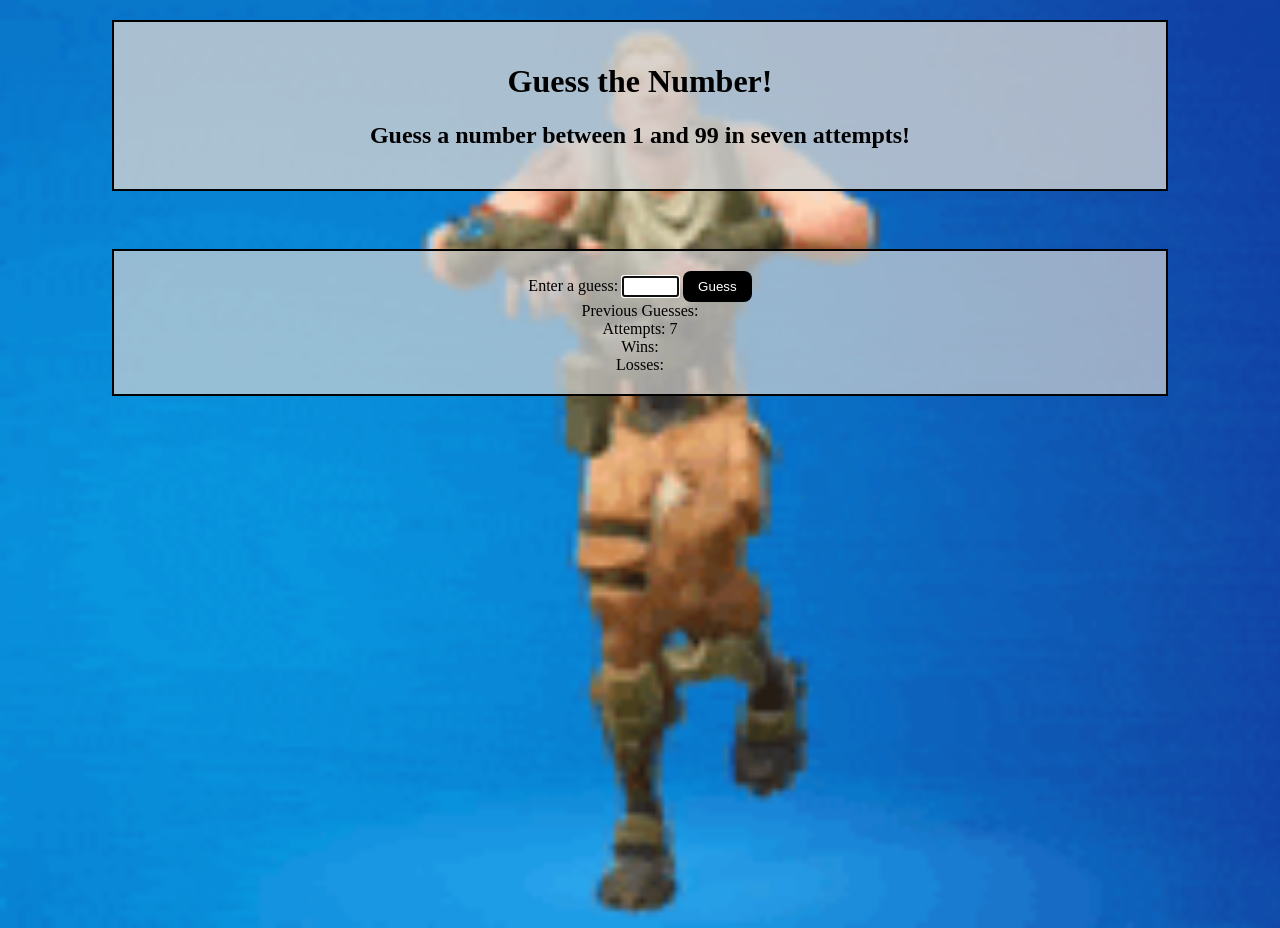
<file: guess_number/index.html>
<!DOCTYPE html>
<html>

<head>
    <title> Guess a Number </title>
    <meta charset="utf-8">
    <link rel="stylesheet" href="css/styles.css">
</head>

<body>

    <header>
        <h1>Guess the Number!</h1>
        <h2>Guess a number between 1 and 99 in seven attempts!</h2>
    </header>
    <br>
    <div id="main">
        <div id="sec1"> Enter a guess:
            <input type="text" id="playerGuess" size="5">
            <button id="guessBtn"> Guess </button> <br>
        </div>
        <button id="resetBtn"> Reset </button>
        <div id="feedback"></div>
        <div> Previous Guesses:
            <span id="guesses"></span>
        </div>
        <div> Attempts:
            <span id="attempts"></span>
        </div>
        <div>Wins:
            <span id="wins"></span>
        </div>
        <div> Losses:
            <span id="losses"></span>
        </div>
    </div>
    <script src="js/script.js"></script>

</body>

</html>
</file>
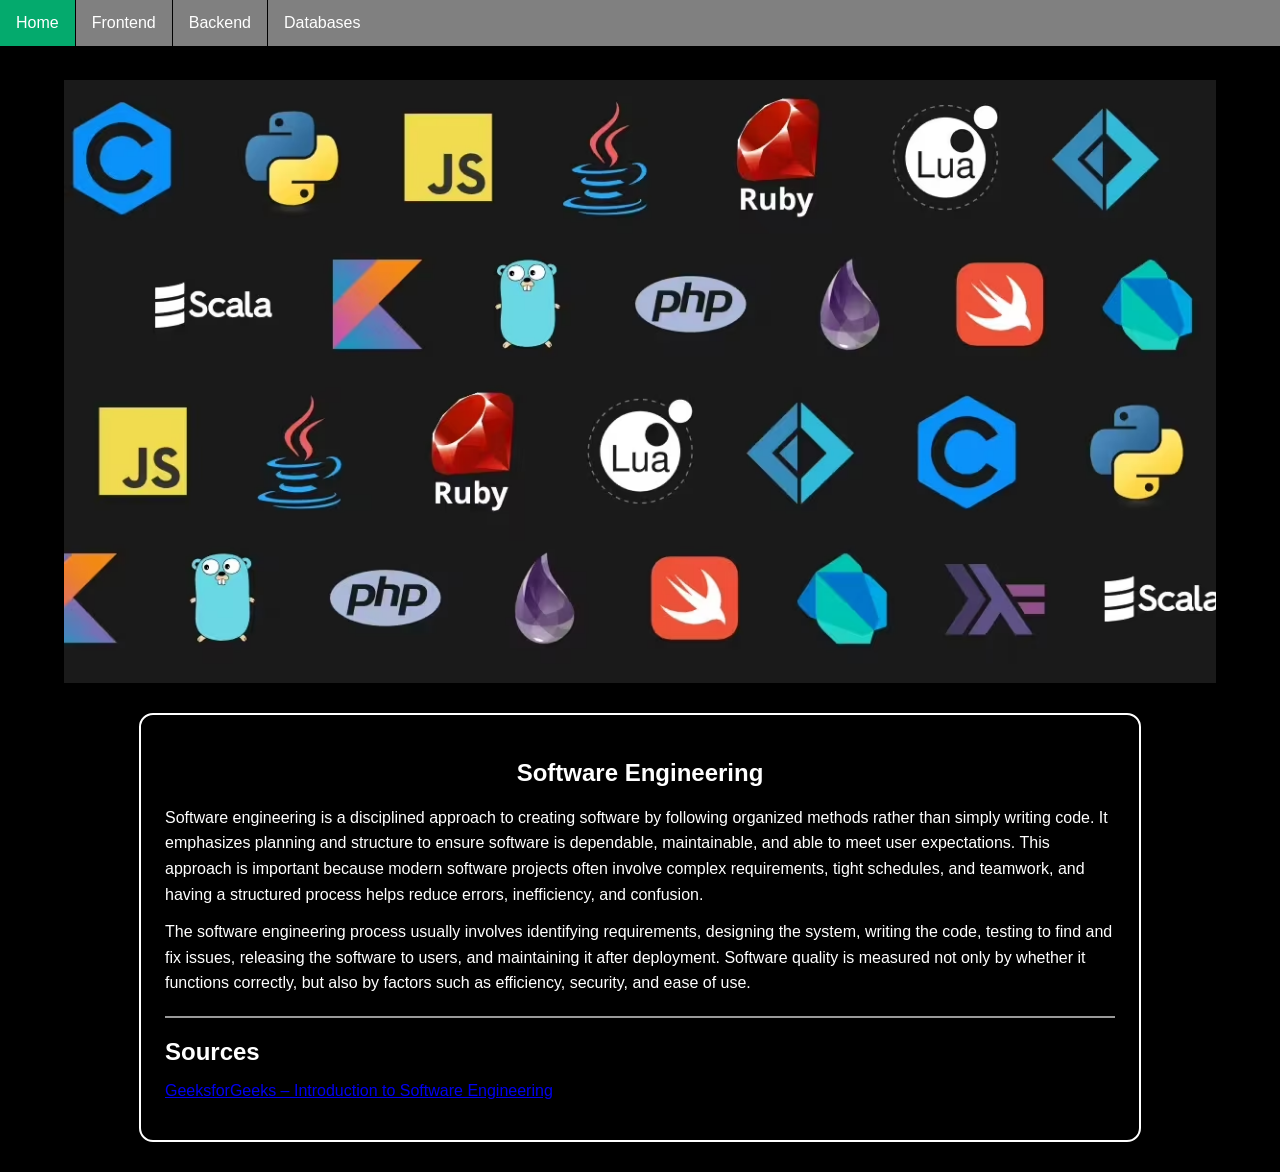
<file: Hw1/index.html>
<!DOCTYPE html>
<html lang="en">

<head>
    <meta charset="UTF-8">
    <meta name="viewport" content="width=device-width, initial-scale=1.0">
    <title>Hw1: Html&CSS </title>
    <link rel="stylesheet" href="myStyle.css">
</head>

<body>
    <ul >
        <li><a class="active" href="index.html">Home</a></li>
        <li><a  href="history.html">Frontend</a></li>
        <li><a  href="page2.html">Backend</a></li>
        <li><a  href="page3.html">Databases</a></li>
    </ul>

    <img id="Image1" src="img/homeImg.avif" alt="home image">

    <section class="content-card" id="swe-overview">
        <h1 class="page-title">Software Engineering</h1>
      
        <p>
          Software engineering is a disciplined approach to creating software by following organized methods rather than
          simply writing code. It emphasizes planning and structure to ensure software is dependable, maintainable, and able
          to meet user expectations. This approach is important because modern software projects often involve complex
          requirements, tight schedules, and teamwork, and having a structured process helps reduce errors, inefficiency,
          and confusion.
        </p>
      
        <p>
          The software engineering process usually involves identifying requirements, designing the system, writing the code,
          testing to find and fix issues, releasing the software to users, and maintaining it after deployment. Software
          quality is measured not only by whether it functions correctly, but also by factors such as efficiency, security,
          and ease of use.
        </p>
      
        <hr class="divider">
      
        <h2>Sources</h2>
        <p>
          <a href="https://www.geeksforgeeks.org/software-engineering/software-engineering-introduction-to-software-engineering/"
             target="_blank" rel="noopener">
            GeeksforGeeks – Introduction to Software Engineering
          </a>
        </p>
      </section>
      
    
    

</body>
    

</html>
</file>
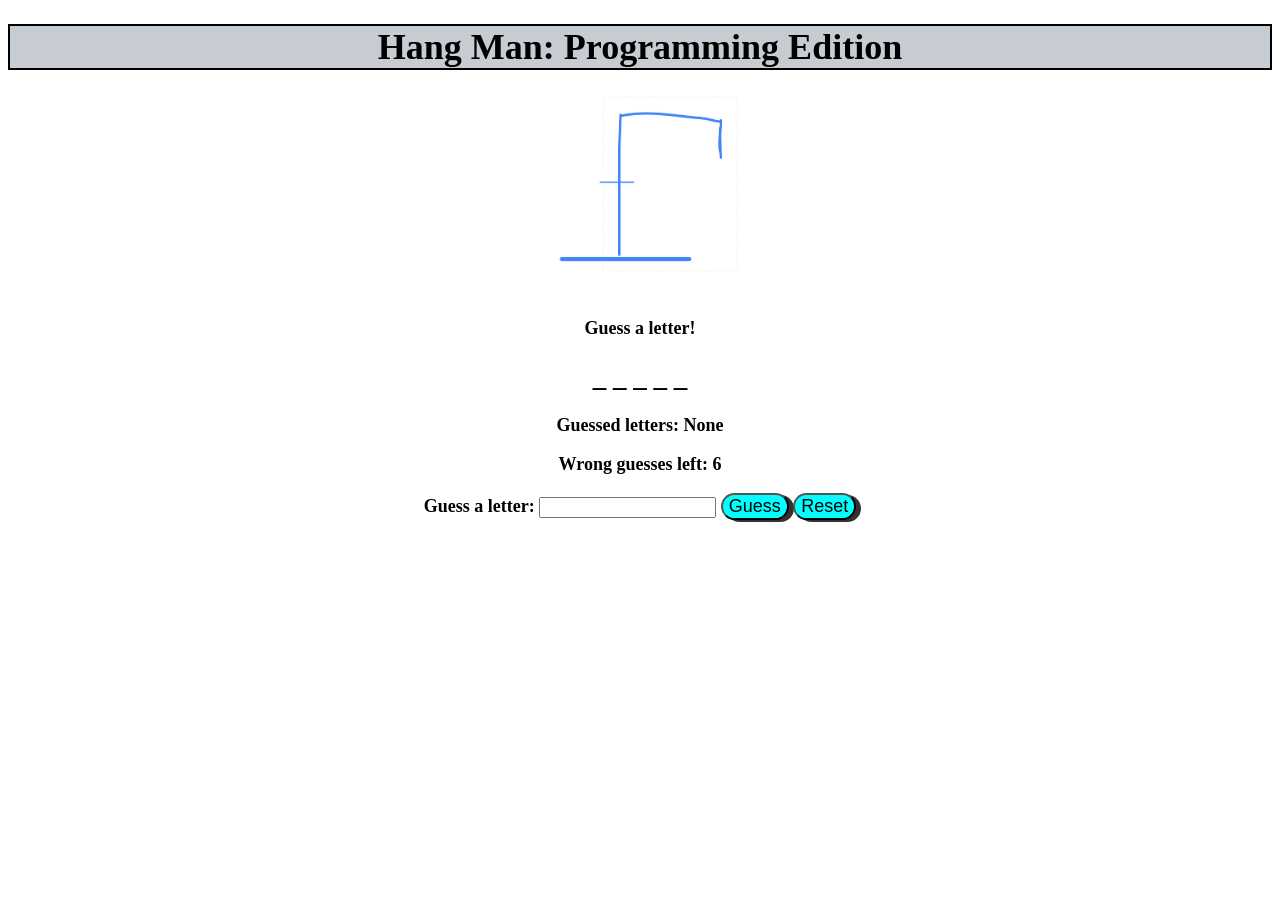
<file: Hw2/index.html>
<!DOCTYPE html>
<html lang="en">

<head>
    <meta charset="UTF-8">
    <meta name="viewport" content="width=device-width, initial-scale=1.0">
    <title>HW2: Javascript</title>
    <link rel="stylesheet" href="css/styles.css">
    <script src="js/index.js" defer></script>
</head>

<body>
    <body>
        <h1>Hang Man: Programming Edition</h1>
      
        <img id="hangmanImg" src="img/hangMan.jpg" alt="Hangman stage">
      
        <p id="statusMsg">Type a letter and press Guess.</p>
      
        <h2 id="wordDisplay">_ _ _ _</h2>
      
        <p>Guessed letters: <span id="guessedLetters">None</span></p>
        <p>Wrong guesses left: <span id="triesLeft">6</span></p>
      
        <label for="letterInput">Guess a letter:</label>
        <input id="letterInput" type="text" maxlength="1" autocomplete="off">
      
        <button id="guessbtn" type="button">Guess</button>
        <button id="resetbtn" type="button">Reset</button>
      
        <script src="js/index.js" defer></script>
      </body>



</body>

</html>
</file>
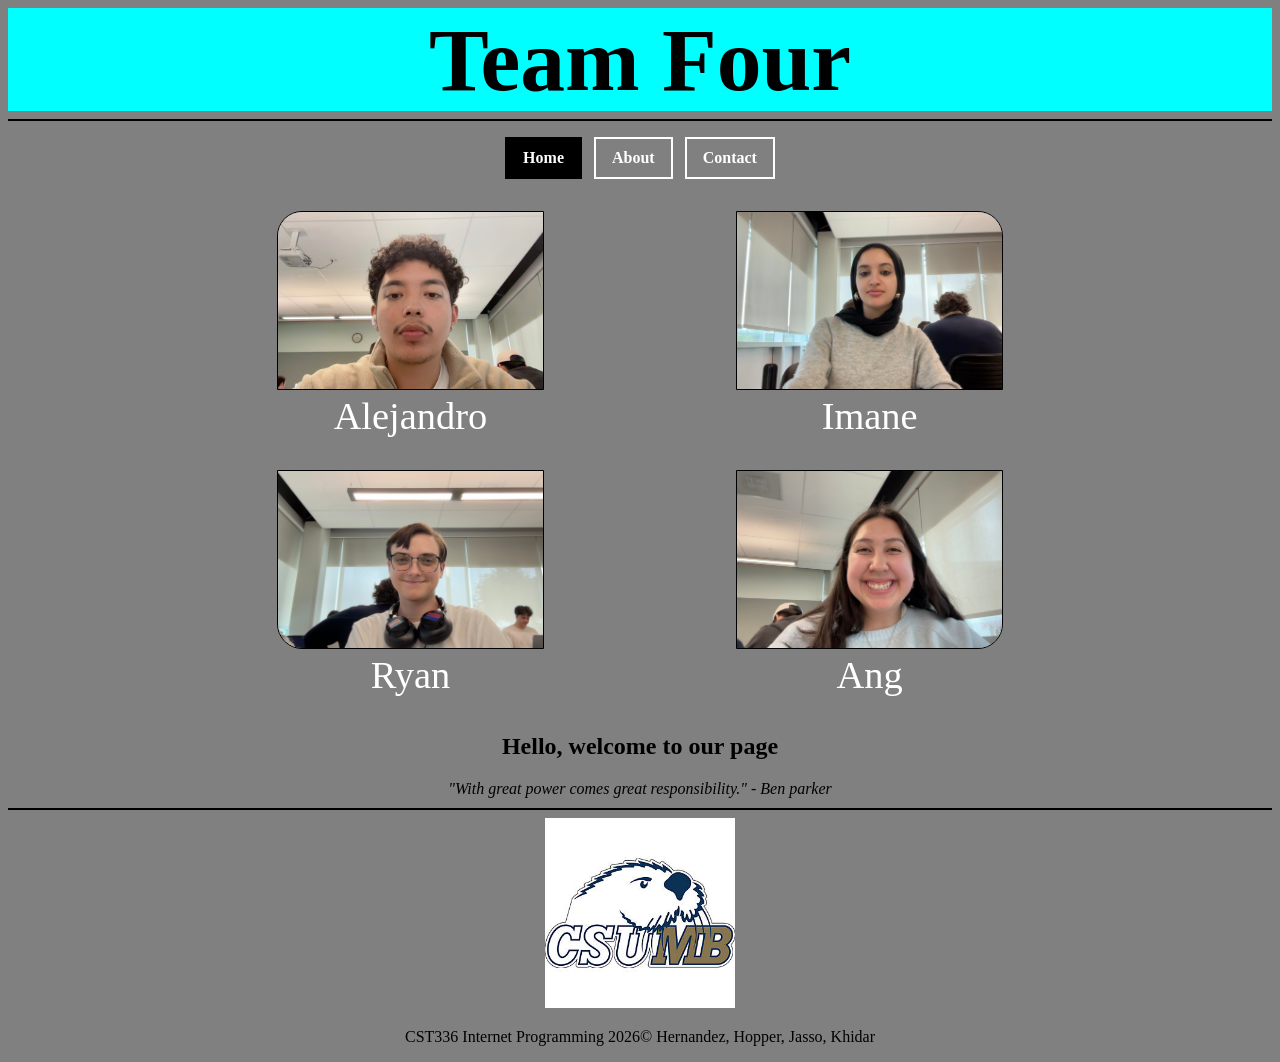
<file: lab1/index.html>
<!DOCTYPE html>
<html lang="en">

 <link rel="stylesheet" href="style.css">


<head>
    <meta charset="UTF-8">
    <meta name="viewport" content="width=device-width, initial-scale=1.0">
    <title>Lab 1: Team portfolio</title>
</head>

<body>
    <h1> Team Four </h1>
    <hr class="solid" color="black">
    <nav class="nav">
        <a class="pages active" href="index.html">Home</a>
        <a class="pages" href="about.html">About</a>
        <a class="pages" href="contact.html">Contact</a>
    </nav>
    <div class="rows">
        <figure class="FaceFigure">
            <img id="ale" class="pictures" src="img/pic1.jpg"> <br>
            <figcaption class="names">
                Alejandro
            </figcaption>
        </figure>
        <figure class="FaceFigure">
            <img id="imane" class="pictures" src="img/pic2.jpg"> <br>
            <figcaption class="names">
                Imane
            </figcaption>
        </figure>
    </div>

    <div class="rows">
        <figure class="FaceFigure">
            <img id="ryan" class="pictures" src="img/pic3.jpg"> <br>
            <figcaption class="names">
                Ryan
            </figcaption>
        </figure>
        <figure class="FaceFigure">
            <img id="ang" class="pictures" src="img/pic4.jpg"> <br>
            <figcaption class="names">
                Ang
            </figcaption>
        </figure>
    </div>

    <div class="welcome">
        <h2>Hello, welcome to our page</h2>
        <blockquote>
            "With great power comes great responsibility." - Ben parker
        </blockquote>
    </div>


    <hr class="solid" color="black">
    <footer>
        <img id="logo" src="img/csumb.jpeg">
        <p>CST336 Internet Programming 2026© Hernandez, Hopper, Jasso, Khidar</p>



    </footer>



</body>

</html>
</file>
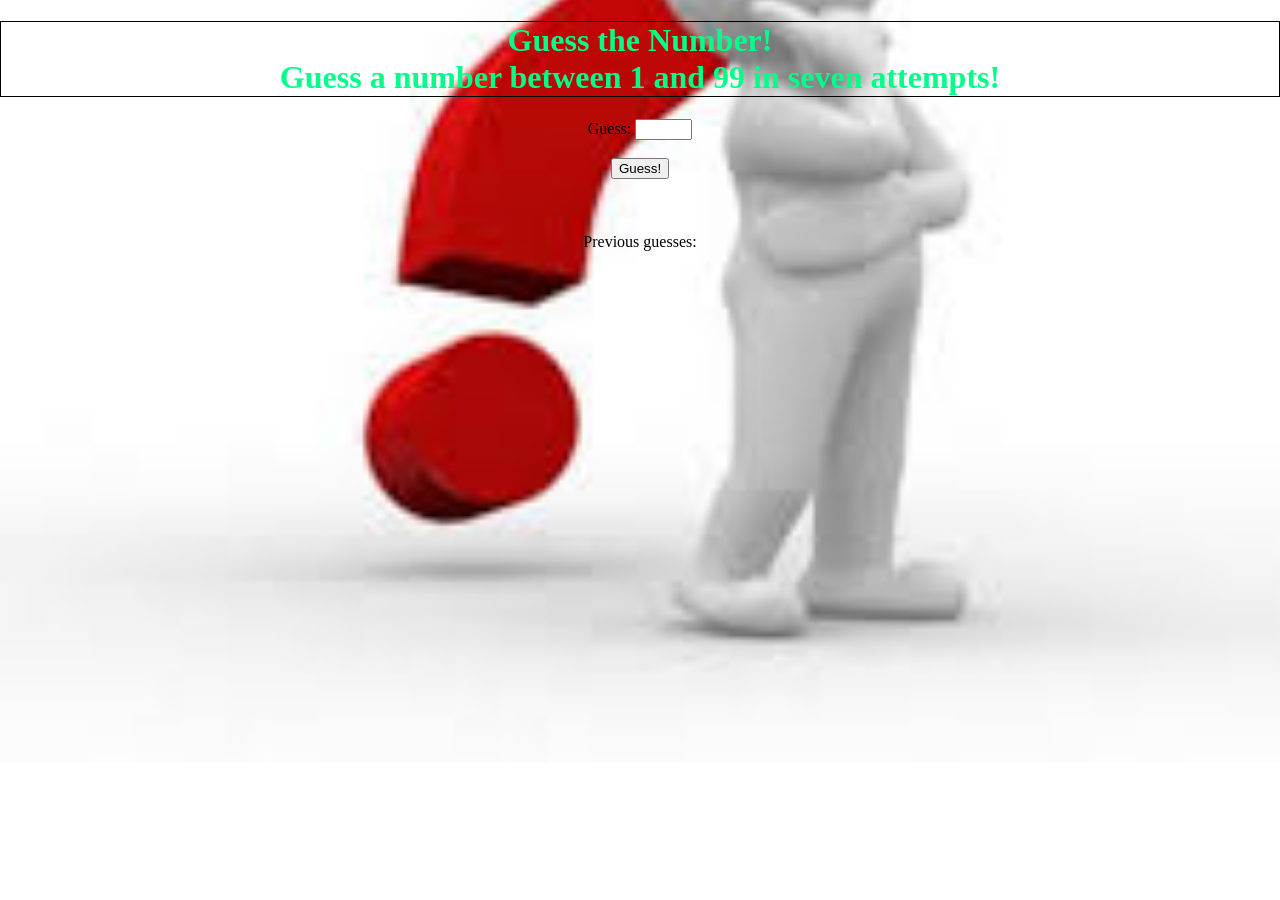
<file: lab2/index.html>
<!DOCTYPE html>
<html lang="en">

<head>
    <meta charset="UTF-8">
    <meta name="viewport" content="width=device-width, initial-scale=1.0">
    <title>Lab2:Guess the Number</title>
    <link rel="stylesheet" href="mystyle.css">
    <script src="js/script.js" defer>
    </script>
</head>

<body>
    <header>
        <h1>Guess the Number!

            <br>
            Guess a number between 1 and 99 in seven attempts!

        </h1>
    </header>

    Guess:

    <input id="userGuess" type="text" size="5">

    <br>
    <br>
    <button id="guessBtn"> Guess!</button>
    <br>
    <br>

    <div id="message"></div>

    <br>
    <br>



    Previous guesses:
    <div id="userGuesses"></div>
</body>

</html>
</file>
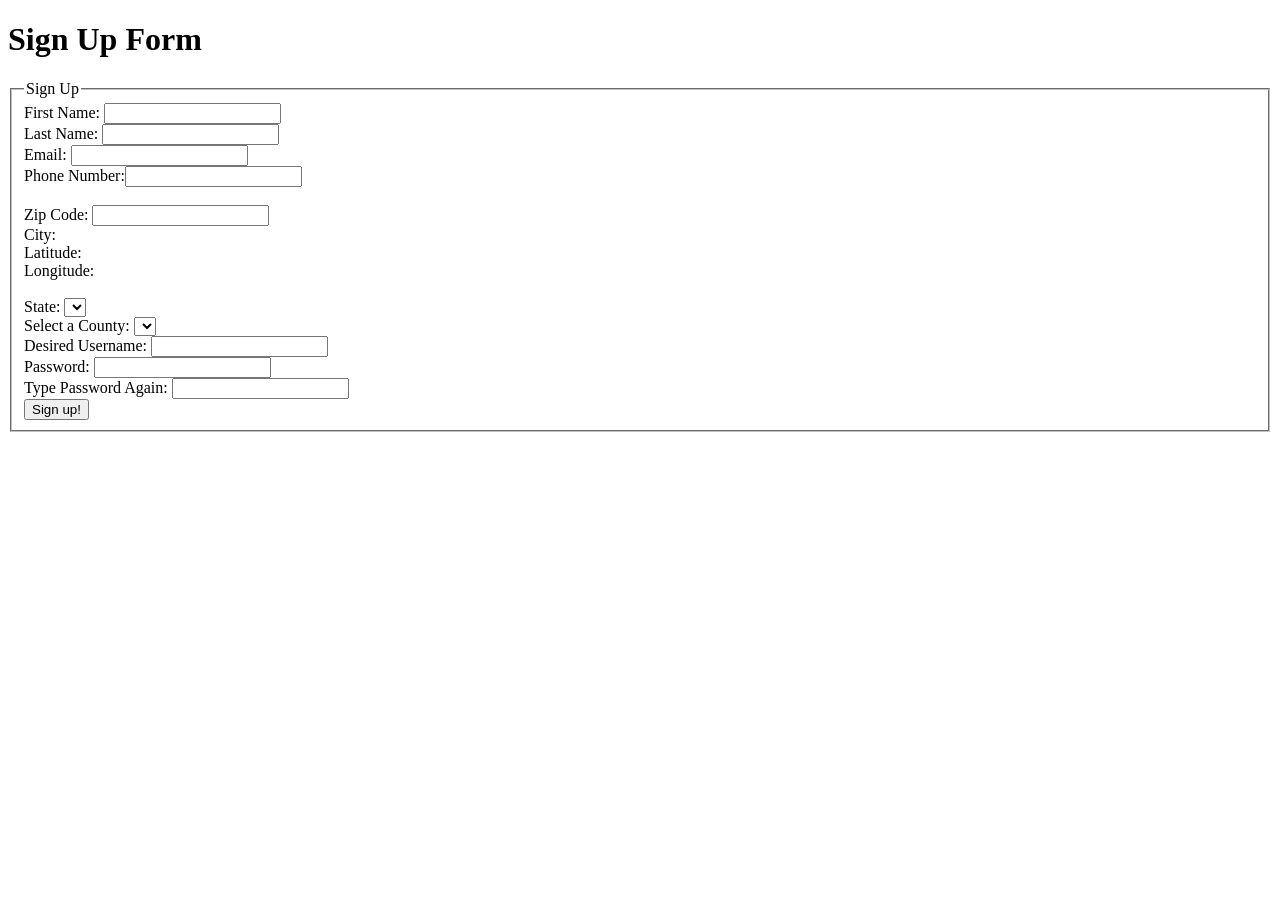
<file: Lab4/index.html>
<!DOCTYPE html>
<html lang="en">

<head>
    <meta charset="UTF-8">
    <meta name="viewport" content="width=device-width, initial-scale=1.0">
    <title>Lab 4: Sign up Form</title>
</head>

<body>
    <h1> Sign Up Form </h1>

    <fieldset>
        <legend>Sign Up</legend>
        First Name: <input type="text"><br>
        Last Name: <input type="text"><br>
        Email: <input type="text"><br>
        Phone Number:<input type="text"><br><br>
        Zip Code: <input id="zipCode" type="text"><br>
        City: <span id="city"></span>
        <br>
        Latitude: <span id="Lat"></span>
        <br>
        Longitude: <span id="Long"></span>
        <br><br>
        State: <select id="state"></select><br>
        Select a County: <select id="county"></select><br>

        Desired Username: <input id="name" type="text"> <span style="color: red;" id="errorUser"></span><br>
        Password: <input id="passW" type="password"> <span id="sugg"></span><br>
        Type Password Again: <input type="password"><br>
        <input type="submit" value="Sign up!">
    </fieldset>

    <script src="js/script.js"></script>
</body>

</html>
</file>
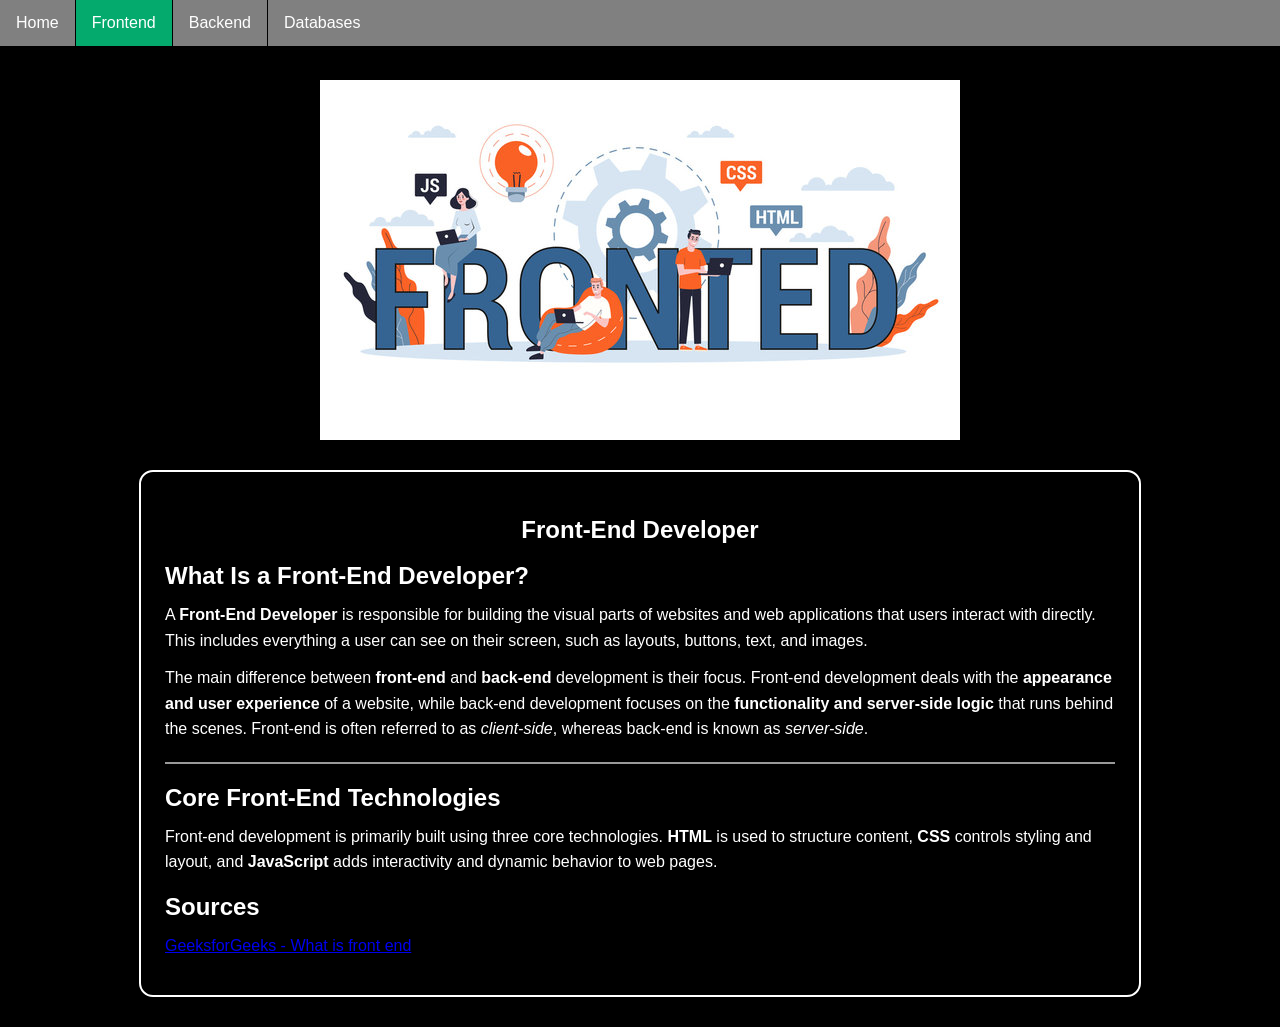
<file: Hw1/history.html>
<!DOCTYPE html>
<html lang="en">

<head>
    <meta charset="UTF-8">
    <meta name="viewport" content="width=device-width, initial-scale=1.0">
    <title>page1</title>
    <link rel="stylesheet" href="myStyle.css">
</head>

<body>
    <ul>
        <li><a href="index.html">Home</a></li>
        <li><a class="active" href="history.html">Frontend</a></li>
        <li><a href="page2.html">Backend</a></li>
        <li><a href="page3.html">Databases</a></li>
    </ul>

    <img id="image2" src="img/pic2.jpg" alt="FrontendP">


    <section class="content-card" id="frontend-overview">
        <h1 class="page-title">Front-End Developer</h1>
      
        <h2>What Is a Front-End Developer?</h2>
        <p>
          A <strong>Front-End Developer</strong> is responsible for building the visual parts of websites and web
          applications that users interact with directly. This includes everything a user can see on their screen,
          such as layouts, buttons, text, and images.
        </p>
      
        <p>
          The main difference between <strong>front-end</strong> and <strong>back-end</strong> development is their
          focus. Front-end development deals with the <strong>appearance and user experience</strong> of a website,
          while back-end development focuses on the <strong>functionality and server-side logic</strong> that runs
          behind the scenes. Front-end is often referred to as <em>client-side</em>, whereas back-end is known as
          <em>server-side</em>.
        </p>
      
        <hr class="divider">
      
        <h2>Core Front-End Technologies</h2>
        <p>
          Front-end development is primarily built using three core technologies.
          <strong>HTML</strong> is used to structure content,
          <strong>CSS</strong> controls styling and layout, and
          <strong>JavaScript</strong> adds interactivity and dynamic behavior to web pages.
        </p>
        <h2>Sources</h2>
        <p>
          <a href="https://www.w3schools.com/whatis/whatis_frontenddev.asp"
             target="_blank" rel="noopener">
            GeeksforGeeks - What is front end
          </a>
        </p>
      </section>
      


</body>

</html>
</file>
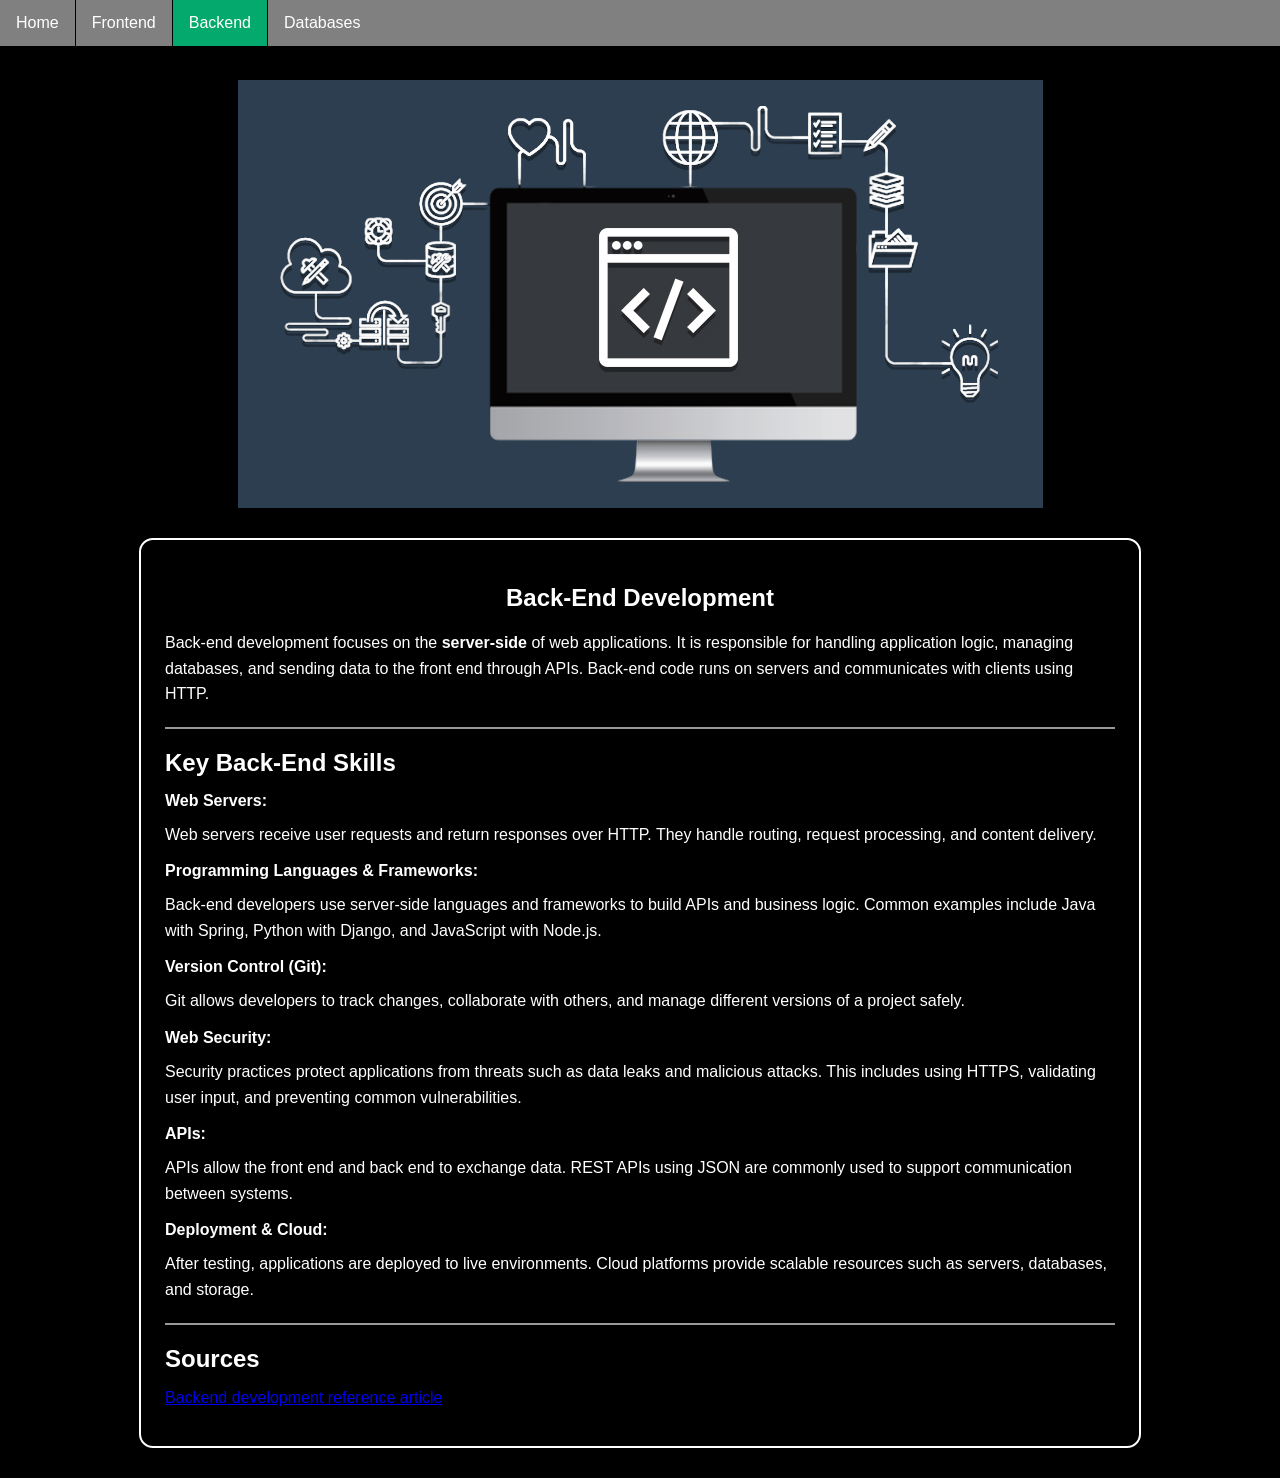
<file: Hw1/page2.html>
<!DOCTYPE html>
<html lang="en">

<head>
    <meta charset="UTF-8">
    <meta name="viewport" content="width=device-width, initial-scale=1.0">
    <title>Document</title>
    <link rel="stylesheet" href="myStyle.css">
</head>

<body>
    <ul>
        <li><a href="index.html">Home</a></li>
        <li><a href="history.html">Frontend</a></li>
        <li><a class="active" href="page2.html">Backend</a></li>
        <li><a href="page3.html">Databases</a></li>
    </ul>

    <img id="Image3" src="img/pic3.jpg" alt="BackendP">
    <section class="content-card" id="backend-overview">
        <h1 class="page-title">Back-End Development</h1>

        <p>
            Back-end development focuses on the <strong>server-side</strong> of web applications. It is responsible
            for handling application logic, managing databases, and sending data to the front end through APIs.
            Back-end code runs on servers and communicates with clients using HTTP.
        </p>

        <hr class="divider">

        <h2>Key Back-End Skills</h2>

        <div class="skill-block">
            <strong>Web Servers:</strong>
            <p>
                Web servers receive user requests and return responses over HTTP. They handle routing,
                request processing, and content delivery.
            </p>
        </div>

        <div class="skill-block">
            <strong>Programming Languages & Frameworks:</strong>
            <p>
                Back-end developers use server-side languages and frameworks to build APIs and business logic.
                Common examples include Java with Spring, Python with Django, and JavaScript with Node.js.
            </p>
        </div>

        <div class="skill-block">
            <strong>Version Control (Git):</strong>
            <p>
                Git allows developers to track changes, collaborate with others, and manage different versions
                of a project safely.
            </p>
        </div>

        <div class="skill-block">
            <strong>Web Security:</strong>
            <p>
                Security practices protect applications from threats such as data leaks and malicious attacks.
                This includes using HTTPS, validating user input, and preventing common vulnerabilities.
            </p>
        </div>

        <div class="skill-block">
            <strong>APIs:</strong>
            <p>
                APIs allow the front end and back end to exchange data. REST APIs using JSON are commonly used
                to support communication between systems.
            </p>
        </div>

        <div class="skill-block">
            <strong>Deployment & Cloud:</strong>
            <p>
                After testing, applications are deployed to live environments. Cloud platforms provide
                scalable resources such as servers, databases, and storage.
            </p>
        </div>

        <hr class="divider">

        <h2>Sources</h2>
        <p>
            <a href="https://www.geeksforgeeks.org/blogs/backend-development/" target="_blank" rel="noopener">
                Backend development reference article
            </a>
        </p>
    </section>



</body>

</html>
</file>
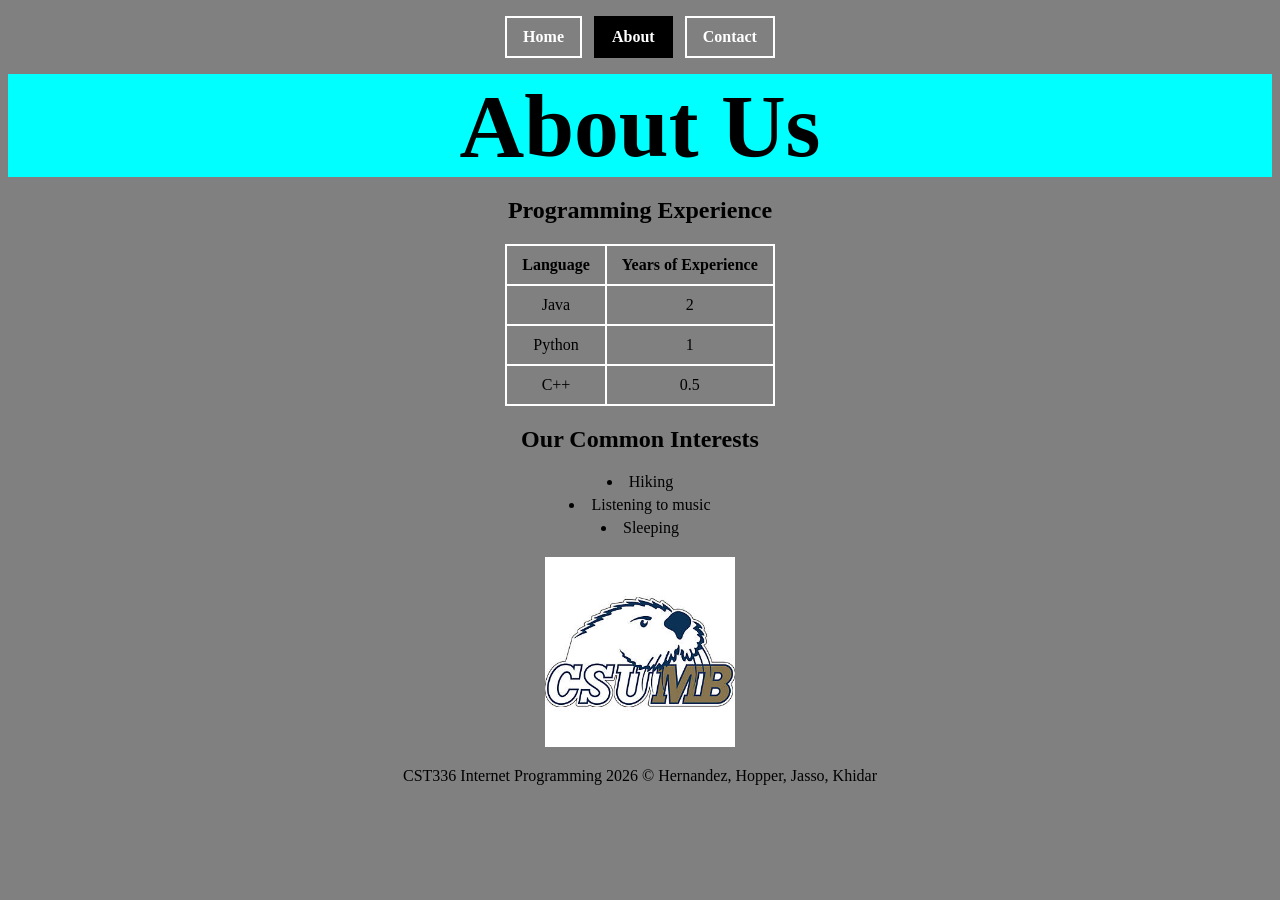
<file: lab1/about.html>
<!DOCTYPE html>
<html lang="en">
<head>
  <meta charset="UTF-8">
  <title>About Us</title>
  <link rel="stylesheet" href="style.css">
</head>

<body>

  <nav class="nav">
    <a class="pages" href="index.html">Home</a>
    <a class="pages active" href="about.html">About</a>
    <a class="pages" href="contact.html">Contact</a>
  </nav>


  <h1 style="text-align: center;">About Us</h1>


  <h2 style="text-align: center;">Programming Experience</h2>

  <table class="experience-table">
    <tr>
      <th>Language</th>
      <th>Years of Experience</th>
    </tr>
    <tr>
      <td>Java</td>
      <td>2</td>
    </tr>
    <tr>
      <td>Python</td>
      <td>1</td>
    </tr>
    <tr>
      <td>C++</td>
      <td>0.5</td>
    </tr>
  </table>

  <h2 style="text-align: center;">Our Common Interests</h2>

  <ul class="interests">
    <li>Hiking</li>
    <li>Listening to music</li>
    <li>Sleeping</li>
  </ul>


  <footer>
    <img id="logo" src="img/csumb.jpeg" alt="CSUMB Logo">
    <p>CST336 Internet Programming 2026 © Hernandez, Hopper, Jasso, Khidar</p>
  </footer>

</body>
</html>
</file>
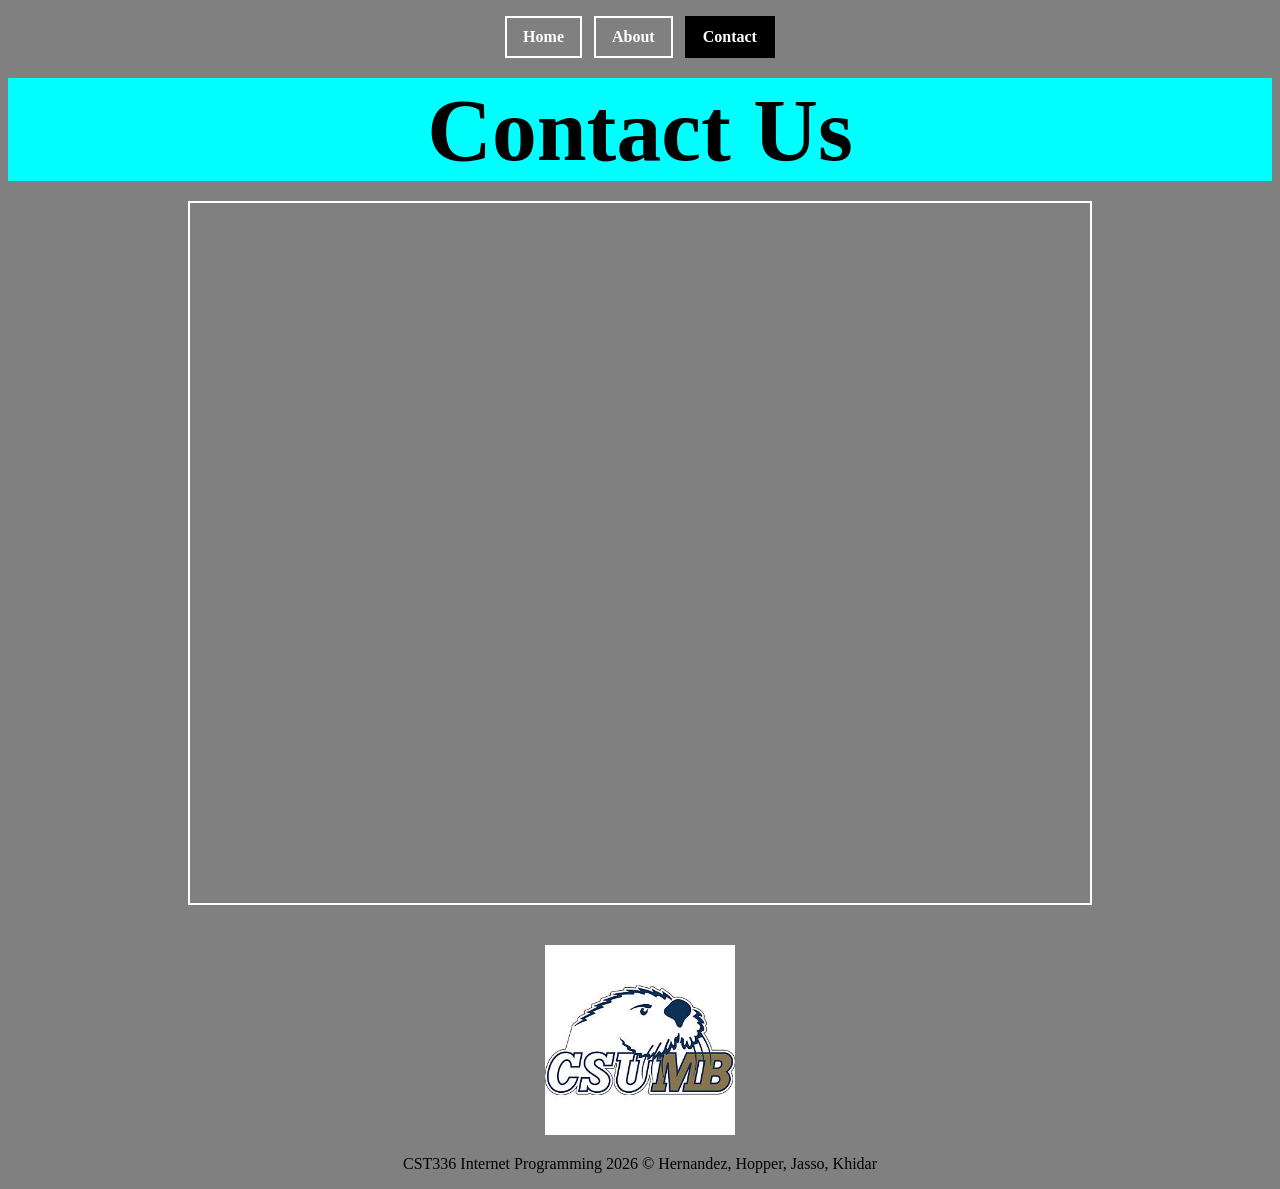
<file: lab1/contact.html>
<!DOCTYPE html>
<html lang="en">
<head>
  <meta charset="UTF-8">
  <title>Contact</title>
  <link rel="stylesheet" href="style.css">
</head>

<body>

  <nav class="nav">
    <a class="pages" href="index.html">Home</a>
    <a class="pages" href="about.html">About</a>
    <a class="pages active" href="contact.html">Contact</a>
  </nav>


  <h1 class="page-title">Contact Us</h1>


  <div class="form-wrap">
    <iframe src="https://docs.google.com/forms/d/e/1FAIpQLSca04FRPmT94d0kFzGyAGoAokdx1w-JT5-WBdWD1Ixd-TjzkQ/viewform?embedded=true"
            width="640"
            height="689"
            frameborder="0"
            marginheight="0"
            marginwidth="0">
      Loading…
    </iframe>
  </div>

  <footer>
    <img id="logo" src="img/csumb.jpeg" alt="CSUMB Logo">
    <p>CST336 Internet Programming 2026 © Hernandez, Hopper, Jasso, Khidar</p>
  </footer>

</body>
</html>
</file>
<file: guess_number/css/styles.css>
header {
  text-align: center;
  background-color: rgba(211, 211, 211, 0.8);
  border: 2px solid black;
  width: 80%;
  margin: 20px auto;
  padding: 20px;
}
body {
  background-image: url("../img/default-dance-fortnite.gif");
  background-size: cover;
  background-repeat: no-repeat;
  background-repeat: no-repeat;
  min-height: 100vh;
}
#main {
  border: 2px solid black;
  background-color: rgb(211, 211, 211, 0.7);
  width: 80%;
  margin: 20px auto;
  padding: 20px;
  text-align: center;

 
  
}
button {
  background-color: black;
  color: white;
  border: none;
  padding: 8px 15px;
  border-radius: 8px;
  cursor: pointer;
  transition: 0.3s ease;
}
</file>
<file: Hw1/myStyle.css>
ul {
  list-style-type: none;
  margin: 0;
  padding: 0;
  overflow: hidden;
  background-color: grey;
  display: flex;
  position: fixed;
  top: 0;
  width: 100%;
  z-index: 1000;
}

ul li {
  border-right: 1px solid black;
}

ul li:last-child {
  border-right: none;
}

ul li a {
  display: block;
  color: white;
  text-decoration: none;
  padding: 14px 16px;
}

ul li a:hover {
  background-color: #111111;
}

ul li a.active {
  background-color: #04AA6D;
}

body {
  margin: 0;
  padding-top: 60px;
  background-color: black;
  color: white;
  font-family: Arial, sans-serif;
}

#Image1,
#image2,
#Image3,
#Image4 {
  display: block;
  margin: 20px auto;
  max-width: 90%;
}

.content-card {
  max-width: 950px;
  margin: 30px auto;
  padding: 24px;
  border: 2px solid white;
  border-radius: 14px;
  background: rgba(0, 0, 0, 0.25);
}

.page-title {
  text-align: center;
  margin-bottom: 18px;
}

.content-card h2 {
  margin-top: 18px;
  margin-bottom: 10px;
}

.content-card p {
  line-height: 1.6;
  margin: 12px 0;
}

.divider {
  margin: 20px 0;
  border: none;
  border-top: 2px solid white;
  opacity: 0.6;
}

.skill-block {
  margin: 15px 0;
}
</file>
<file: Hw2/css/styles.css>
h1{
    text-align: center;
    background-color: rgb(112, 128, 144, 0.4);
    border: 2px solid black;
}
button{
    border-radius: 15px;
    background-color: aqua;
    box-shadow: 5px 2px rgb(51, 50, 50);
    font-size: large



}
#hangmanImg{
    width: 200px;
    height: auto;


}
body{
    text-align: center;
    font-size: large;
    font-family: 'Lucida Sans Unicode';
    font-weight: bold;
}
</file>
<file: lab1/style.css>
h1 {

    color: black;
    text-align: center;
    font-family: 'Pacifico', cursive;
    font-size: max(2vw, 7vw);
    margin: 0 auto;
    background-color: aqua;


}

.rows {
    display: flex;
    justify-content: center;

}

body {
    background-color: grey;
}

.pictures {
    border: 1px solid black;
    width: 70%;
    height: auto;

}

.names {
    color: white;
    font-size: max(2vw, 3vw)
}

.FaceFigure {
    text-align: center;
    width: 30%;



}

#ale {
    border-top-left-radius: 25px;

}

#imane {
    border-top-right-radius: 25px;

}

#ryan {
    border-bottom-left-radius: 25px;

}

#ang {

    border-bottom-right-radius: 25px;

}

footer {
    text-align: center;


}

.nav {
    display: flex;
    justify-content: center;
    gap: 12px;
    margin: 16px 0;
}


.pages {
    display: inline-block;
    border: 2px solid white;
    padding: 10px 16px;
    text-decoration: none;
    color: white;
    font-weight: bold;
}


.pages:hover {
    background-color: white;
    color: black;
}

.pages.active {
    background-color: black;
    color: white;
    border-color: black;
}

#logo {
    background-color: grey;
    display: center;
    height: 15%;
    width: 15%;


}

#id {
    text-align: center;

}

.welcome {
    text-align: center;
    margin-top: 20px;
}

.welcome blockquote {
    font-style: italic;
    margin: 10px auto;
}
.experience-table {
    margin: 20px auto;          
    border-collapse: collapse;
    text-align: center;
  }
  
  .experience-table th,
  .experience-table td {
    border: 2px solid white;
    padding: 10px 15px;
  }
  .interests {
    list-style-position: inside; 
    text-align: center;
    padding: 0;
    margin: 20px auto;
    width: fit-content;          
  }
  
  .interests li {
    margin: 5px 0;
  }
  .page-title {
    text-align: center;
    margin-top: 20px;
  }
  
  .form-wrap {
    display: flex;
    justify-content: center;
    margin: 20px 0 40px 0;
  }
  
  .form-wrap iframe {
    width: min(900px, 95vw);
    height: 700px;
    border: 2px solid white;
  }
</file>
<file: lab2/mystyle.css>
h1{
    text-align: center;
    border: 1px solid black;
    
    color:rgb(0, 255, 136);
    

}
body{

    background-image: url("image.jpeg");
    text-align: center;
    background-repeat: no-repeat;
    background-position: center;
    background-size: cover;
    margin: 0;


}
</file>
